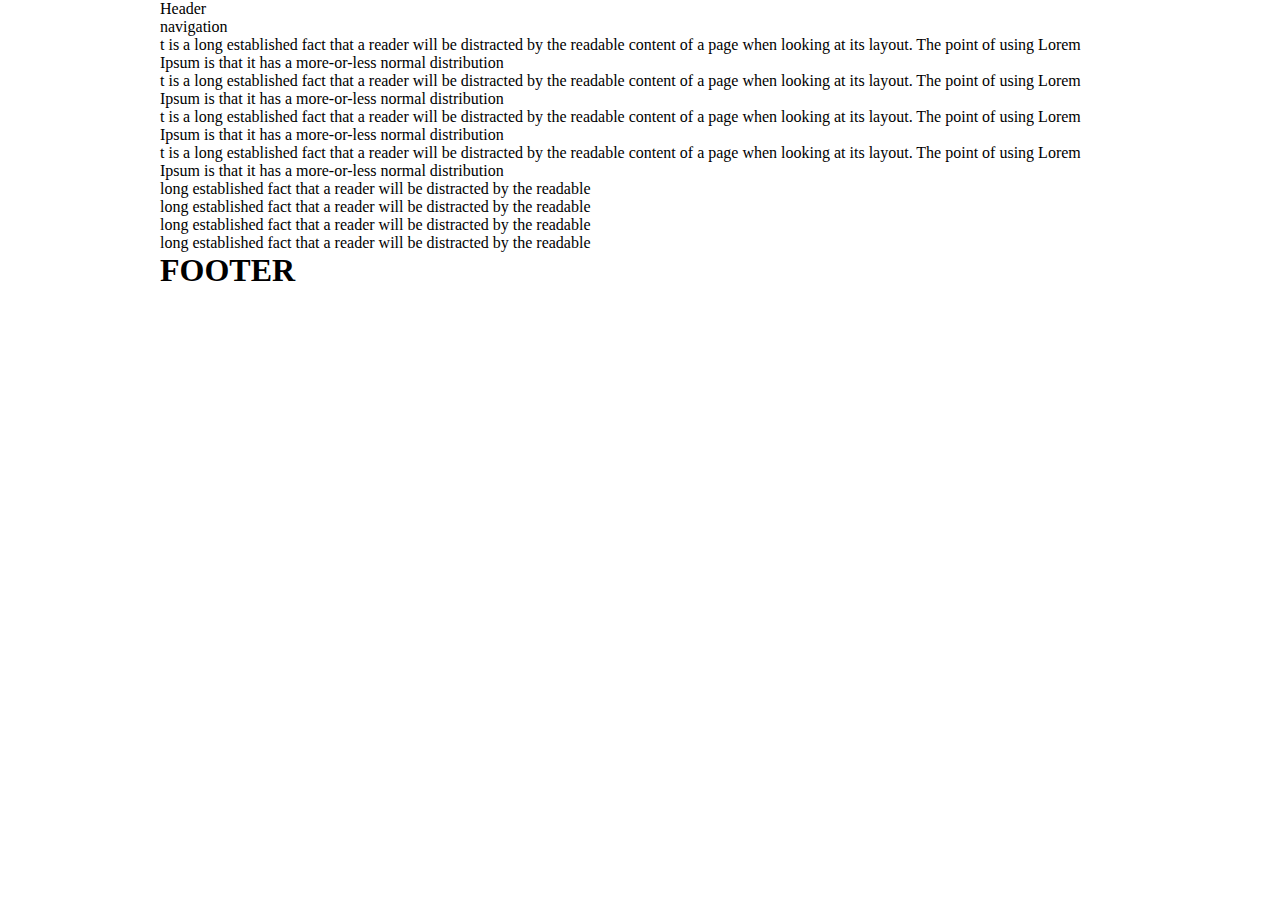
<file: template.html>
<html>
    <head>
        <title></title>
        <link rel="stylesheet" href="style.css"/>
    </head>
    <body>
         
        <div class="header template" >
            Header
        </div>
        <div class="navigation template">navigation
        </div>
        <div class="contentsection template">
            <div class="mainsection"><p>t is a long established fact that a reader will be distracted by the readable content of a page when looking at its layout. The point of using Lorem Ipsum is that it has a more-or-less normal distribution </p>
            <p>t is a long established fact that a reader will be distracted by the readable content of a page when looking at its layout. The point of using Lorem Ipsum is that it has a more-or-less normal distribution </p>
                <p>t is a long established fact that a reader will be distracted by the readable content of a page when looking at its layout. The point of using Lorem Ipsum is that it has a more-or-less normal distribution </p>
                <p>t is a long established fact that a reader will be distracted by the readable content of a page when looking at its layout. The point of using Lorem Ipsum is that it has a more-or-less normal distribution </p>
            </div>
            <div class="sidesection">
                <p>long established fact that a reader will be distracted by the readable </p>
                <p>long established fact that a reader will be distracted by the readable </p>
                <p>long established fact that a reader will be distracted by the readable </p>
                <p>long established fact that a reader will be distracted by the readable </p>
            </div>
        
        
        
        
        
        </div>
        <div style="clear: both"></div>
        <div class="footersection template">
            <h1>FOOTER</h1></div>
        
        
    </body>

</html>
</file>
<file: style.css>
*{
	margin: 0;
	padding: 0;
	outline: 0
}
.clear{
	clear: both;
}
.template{
	width: 960px;
	margin: 0 auto;
}
body{
	
}

#header{

	background: blue;

}
#header h1{
	color:yellow;
	text-align: center;
	padding: 20px;
}
#navigation{
	background: orange;
}
#navigation p{
	text-align: center;
	font-size: 18px;
	font-weight: bold;
	color:red;
	padding: 10px;
}
#mainsection{


}
#leftsction{
background: green;
padding: 10px;
float: left;
width: 700px;
}
.samecontent{

background-color: #B8FB1D;
padding: 15px;
margin-bottom: 50px;
border-radius: 5px;

}
.samecontent h1{
	background-color: #33FDFF;
	text-align: center;
	text-transform: uppercase;
	font-weight: normal;
	border-bottom: 2px double red;
	letter-spacing: 2px;
text-shadow: 4px 3px 3px rgba(186, 154, 26, 1);
	margin-bottom: 10px;

}
.samecontent p{
	
	font-size: 20px;
	line-height: 28px;
	letter-spacing: 5px;
	text-align: justify;
}
.samecontent img{
	width: 200px;
	float: left;
	padding: 5px;
	background: #fff;
	border:2px solid #000;
	border-radius: 10px;
	margin-right: 10px;
}
#rightsection{
	background: brown;
	float: right;
	width: 240px;
}
.rightsamecontaint{}
 .rightsamecontaint h3{
	color:blue;
	font-weight: normal;
}
.rightsamecontaint p{

}
#footer{
	background: skyblue;

}
#footer h1{
	color:green;
	text-align: center;
	padding: 20px;	

}
</file>
